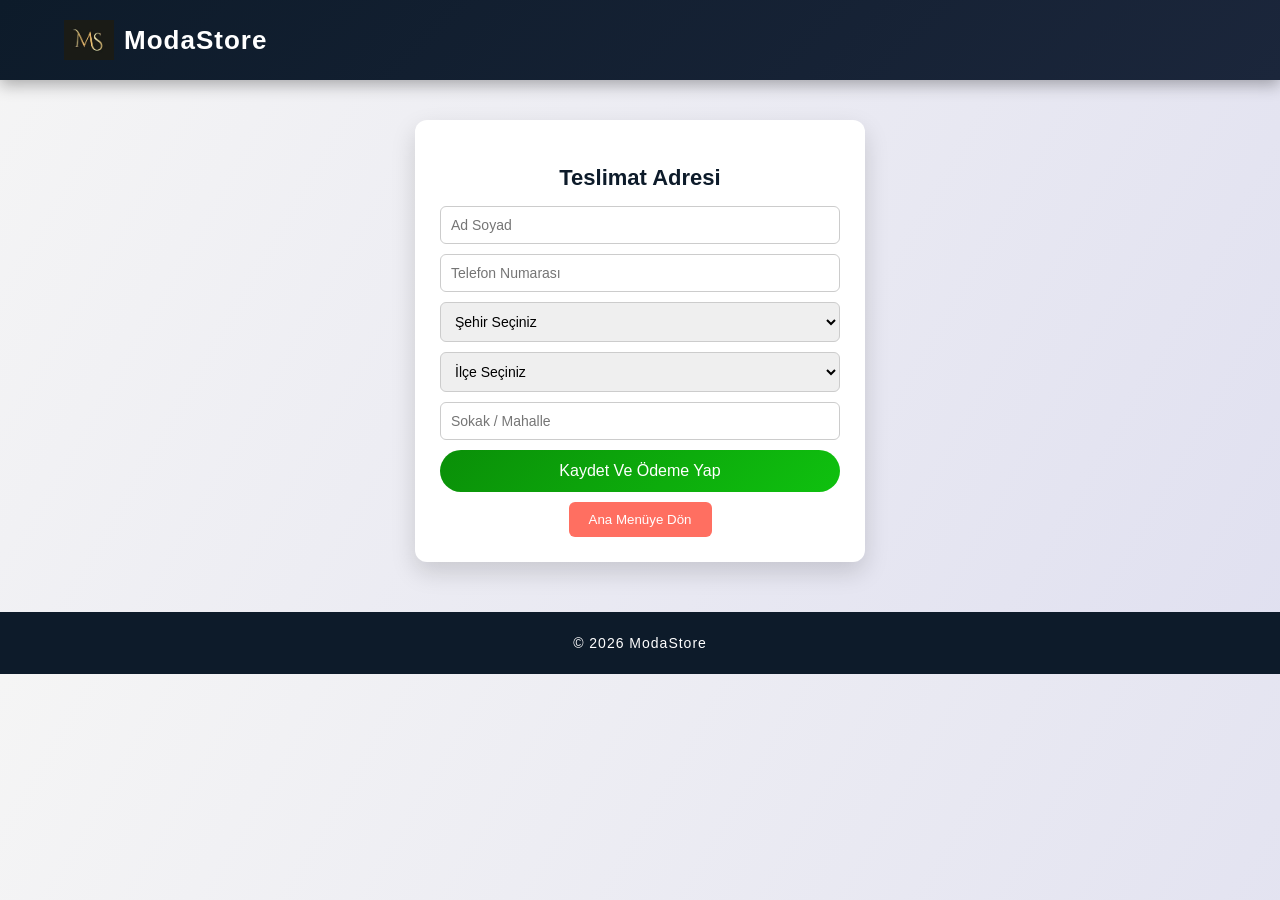
<file: adres.html>
<!DOCTYPE html>
<html lang="tr">
<head>
<meta charset="UTF-8">
<title>Adres Bilgileri | ModaStore</title>
<link rel="stylesheet" href="giyimticaret.css">
</head>
<script>

document.addEventListener('DOMContentLoaded', function() {
    const fullName = document.getElementById("full-name");
    const phone = document.getElementById("phone");

    
    fullName.addEventListener("input", function(e){
        e.target.value = e.target.value.replace(/[^a-zA-ZığüşöçİĞÜŞÖÇ\s]/g, "").substring(0,30);
    });

  
    phone.addEventListener("input", function(e){
        e.target.value = e.target.value.replace(/\D/g, "").substring(0,11);
    });

    
    const cities = {
        "Adana":["Aladağ","Ceyhan","Çukurova","Feke","İmamoğlu","Karaisalı","Karataş","Kozan","Pozantı","Saimbeyli","Sarıçam","Seyhan","Tufanbeyli","Yumurtalık","Yüreğir"],
"Adıyaman":["Besni","Çelikhan","Gerger","Gölbaşı","Kahta","Merkez","Samsat","Sincik","Tut"],
"Afyonkarahisar":["Başmakçı","Bayat","Bolvadin","Çay","Çobanlar","Dazkırı","Dinar","Emirdağ","Evciler","Hocalar","İhsaniye","İscehisar","Kızılören","Sandıklı","Sinanpaşa","Sultandağı","Şuhut"],
"Ağrı":["Diyadin","Doğubayazıt","Eleşkirt","Hamur","Merkez","Patnos","Taşlıçay","Tutak"],
"Aksaray":["Ağaçören","Eskil","Gülağaç","Güzelyurt","Merkez","Ortaköy","Sarıyahşi","Sultanhanı"],
"Amasya":["Merzifon","Suluova","Taşova","Gümüşhacıköy","Hamamözü","Merkez"],
"Ankara":["Altındağ","Ayaş","Bala","Çamlıdere","Çankaya","Çubuk","Elmadağ","Etimesgut","Evren","Gölbaşı","Güdül","Haymana","Kalecik","Kahramankazan","Keçiören","Kızılcahamam","Mamak","Nallıhan","Polatlı","Pursaklar","Sincan","Şereflikoçhisar","Yenimahalle"],
"Antalya":["Akseki","Aksu","Alanya","Demre","Döşemealtı","Elmalı","Finike","Gazipaşa","Gündoğmuş","İbradı","Kaş","Kemer","Konyaaltı","Korkuteli","Kumluca","Manavgat","Muratpaşa","Serik"],
"Ardahan":["Çıldır","Göle","Hanak","Merkez","Posof"],
"Artvin":["Ardanuç","Arhavi","Borçka","Hopa","Kemalpaşa","Murgul","Merkez","Şavşat","Yusufeli"],
"Aydın":["Bozdoğan","Çine","Didim","Germencik","İncirliova","Karacasu","Karpuzlu","Koçarlı","Köşk","Kuşadası","Kuyucak","Nazilli","Söke","Sultanhisar","Yenipazar","Efeler"],
"Balıkesir":["Altıeylül","Ayvalık","Balya","Bandırma","Bigadiç","Burhaniye","Dursunbey","Edremit","Erdek","Gönen","Havran","İvrindi","Karesi","Kepsut","Manyas","Marmara","Savaştepe","Sındırgı"],
"Bilecik":["Bozüyük","Gölpazarı","İnhisar","Osmaneli","Pazaryeri","Söğüt","Yenipazar","Merkez"],
"Bingöl":["Adaklı","Genç","Karlıova","Kiğı","Merkez","Solhan","Yayladere","Yedisu"],
"Bitlis":["Adilcevaz","Ahlat","Bitlis Merkez","Güroymak","Hizan","Mutki","Tatvan"],
"Bolu":["Dörtdivan","Gerede","Göynük","Kıbrıscık","Mengen","Mudurnu","Seben","Merkez","Yığılca"],
"Burdur":["Bucak","Çavdır","Çeltikçi","Gölhisar","Karamanlı","Kemer","Merkez","Tefenni","Yeşilova"],
"Bursa":["Büyükorhan","Gemlik","Gürsu","Harmancık","İnegöl","İznik","Karacabey","Kestel","Mudanya","Mustafakemalpaşa","Nilüfer","Orhaneli","Orhangazi","Osmangazi","Yenişehir","Yıldırım"],
"Çanakkale":["Ayvacık","Bayramiç","Biga","Bozcaada","Çan","Eceabat","Ezine","Gelibolu","Gökçeada","Lapseki","Merkez"],
"Çankırı":["Atkaracalar","Bayramören","Çankırı Merkez","Çerkeş","Eldivan","Ilgaz","Kızılırmak","Kurşunlu","Orta","Şabanözü","Yapraklı"],
"Çorum":["Alaca","Bayat","Boğazkale","Çorum Merkez","Dodurga","İskilip","Kargı","Laçin","Mecitözü","Osmancık","Sungurlu","Uğurludağ"],
"Denizli":["Acıpayam","Babadağ","Baklan","Beyağaç","Bozkurt","Buldan","Çal","Çameli","Çardak","Çivril","Güney","Honaz","Kale","Merkezefendi","Pamukkale","Sarayköy","Tavas"],
"Diyarbakır":["Bağlar","Bismil","Çermik","Çınar","Çüngüş","Dicle","Ergani","Hazro","Kayapınar","Kocaköy","Lice","Silvan","Sur","Yenişehir"],
"Edirne":["Edirne Merkez","Havsa","İpsala","Keşan","Lalapaşa","Meriç","Uzunköprü"],
"Elazığ":["Arıcak","Baskil","Elazığ Merkez","Karakoçan","Keban","Kovancılar","Maden","Palu","Sivrice"],
"Erzincan":["Çayırlı","Erzincan Merkez","İliç","Kemah","Kemaliye","Otlukbeli","Refahiye","Tercan","Üzümlü"],
"Erzurum":["Aşkale","Çat","Erzurum Merkez","Hınıs","Horasan","İspir","Karaçoban","Karayazı","Narman","Olur","Pasinler","Pazaryolu","Şenkaya","Tekman","Tortum","Uzundere"],
"Eskişehir":["Alpu","Beylikova","Çifteler","Günyüzü","Han","İnönü","Mahmudiye","Mihalgazi","Mihalıççık","Odunpazarı","Sarıcakaya","Seyitgazi","Sivrihisar"],
"Gaziantep":["Araban","İslahiye","Nizip","Nurdağı","Οğuzeli","Şahinbey","Yavuzeli","Şehitkâmil"],
"Giresun":["Bulancak","Espiye","Eynesil","Görele","Güce","Keşap","Piraziz","Şebinkarahisar","Tirebolu","Ünye","Yağlıdere"],
"Gümüşhane":["Kelkit","Kürtün","Şiran","Torul","Gümüşhane Merkez"],
"Hakkâri":["Çukurca","Merkez","Şemdinli","Yüksekova"],
"Hatay":["Antakya","Arsuz","Defne","Dörtyol","Erzin","Hassa","İskenderun","Kırıkhan","Payas","Reyhanlı","Samandağ","Yayladağı"],
"Iğdır":["Aralık","Iğdır Merkez","Karakoyunlu","Tuzluca"],
"Isparta":["Aksu","Atabey","Eğirdir","Gelibolu","Isparta Merkez","Keçiborlu","Senirkent","Şarkikaraağaç","Yalvaç"],
"İstanbul":["Adalar","Arnavutköy","Ataşehir","Avcılar","Bağcılar","Bahçelievler","Bakırköy","Başakşehir","Bayrampaşa","Beşiktaş","Beykoz","Beylikdüzü","Beyoğlu","Büyükçekmece","Çatalca","Çekmeköy","Esenler","Eyüp","Fatih","Gaziosmanpaşa","Güngören","Kadıköy","Kartal","Kağıthane","Maltepe","Pendik","Sancaktepe","Sarıyer","Sultanbeyli","Şile","Şişli","Tuzla","Ümraniye","Üsküdar","Zeytinburnu"],
"İzmir":["Aliağa","Balçova","Bayındır","Birgi","Buca","Bornova","Bergama","Karabağlar","Karaburun","Kınık","Kiraz","Konak","Menderes","Menemen","Ödemiş","Seferihisar","Selçuk","Tire","Torbalı","Urla"],

};

const street = document.getElementById("street");

street.addEventListener("input", function(e){
    
    e.target.value = e.target.value.replace(/[^a-zA-ZığüşöçİĞÜŞÖÇ\s]/g, "").substring(0,50);
});


        
    

    const citySelect = document.getElementById("city");
    const districtSelect = document.getElementById("district");

    
    Object.keys(cities).forEach(city => {
        const option = document.createElement("option");
        option.value = city;
        option.textContent = city;
        citySelect.appendChild(option);
    });

    
    citySelect.addEventListener("change", function(){
        districtSelect.innerHTML = '<option value="">İlçe Seçiniz</option>'; // temizle
        if(this.value && cities[this.value]){
            cities[this.value].forEach(district => {
                const option = document.createElement("option");
                option.value = district;
                option.textContent = district;
                districtSelect.appendChild(option);
            });
        }
    });

    
    const formAddress = document.getElementById("form-address");
formAddress.addEventListener("submit", function(e){
    e.preventDefault();

    const data = {
        name: fullName.value,
        phone: phone.value,
        city: citySelect.value,
        district: districtSelect.value,
        street: street.value
    };

    
    localStorage.setItem("address", JSON.stringify(data));

   
    const paymentSuccess = document.getElementById("payment-success");
    if(!paymentSuccess){
       
        const msg = document.createElement("p");
        msg.id = "payment-success";
        msg.style.color = "green";
        msg.style.fontWeight = "bold";
        msg.style.marginTop = "10px";
        msg.innerText = "Ödeme Başarılı!";
        formAddress.appendChild(msg);
    } else {
        paymentSuccess.style.display = "block";
        paymentSuccess.innerText = "Ödeme Başarılı!";
    }

    
    localStorage.removeItem("cart");
});
});

document.addEventListener("DOMContentLoaded", function() {
    const backBtn = document.getElementById("back-to-home");
    backBtn.addEventListener("click", function(){
        window.location.href = "index.html"; 
    });
});

</script>

<body>

<header class="header">
<div class="container header-container">

<div class="logo">
<img src="images.jfif" alt="logo">
<h1>ModaStore</h1>
</div>

</div>
</header>

<main class="container">

<section class="cart">



<section id="address-form" style="margin-top:20px;">
    <h2>Teslimat Adresi</h2>
    <form id="form-address">
        <input type="text" id="full-name" placeholder="Ad Soyad" required class="input">
        <input type="text" id="phone" placeholder="Telefon Numarası" required class="input">
        
        <select id="city" required class="input">
            <option value="">Şehir Seçiniz</option>
        </select>

        <select id="district" required class="input">
            <option value="">İlçe Seçiniz</option>
        </select>

        <input type="text" id="street" placeholder="Sokak / Mahalle" required class="input">

        <button type="submit" class="checkout">Kaydet Ve Ödeme Yap</button>

        <button type="button" id="back-to-home" 
        style="margin-top:10px; padding:10px 20px; background:#ff6f61; color:white; border:none; border-radius:6px; cursor:pointer;">
    Ana Menüye Dön
</button>
    </form>
</section>

<p id="order-success" style="display:none;color:green;font-weight:bold;margin-top:10px;">
Siparişiniz başarıyla oluşturuldu 🎉
</p>

</section>

</main>

<footer class="footer">
<p>© 2026 ModaStore</p>
</footer>

<script>

document.getElementById("address-form").addEventListener("submit", function(e){

e.preventDefault();

document.getElementById("order-success").style.display = "block";

localStorage.removeItem("cart");

});

</script>

</body>
</html>
</file>
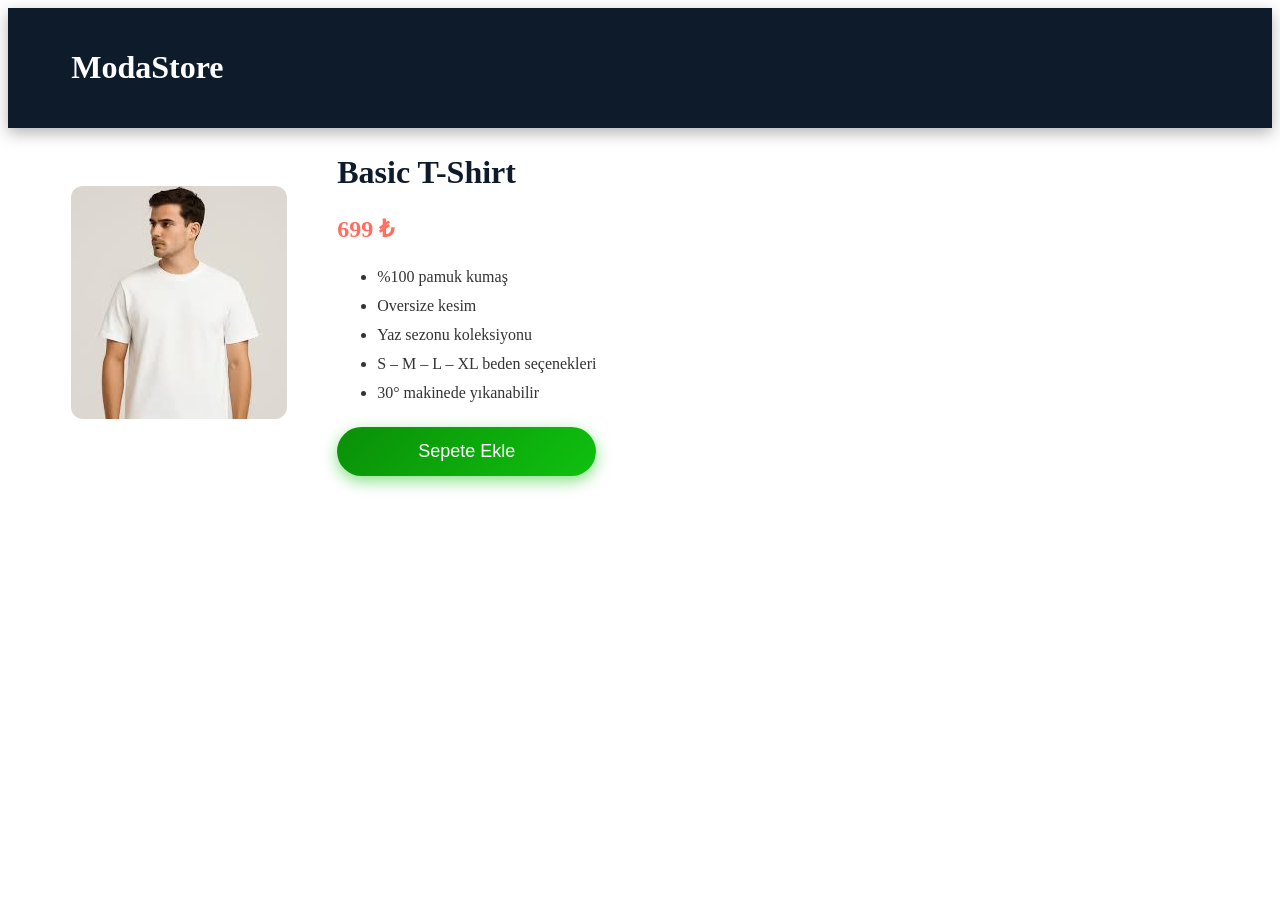
<file: urun1.html>
<!DOCTYPE html>
<html lang="tr">
<head>
    <meta charset="UTF-8">
    <title>Basic T-Shirt | ModaStore</title>
    <link rel="stylesheet" href="urun1detay.css">
</head>
<script>
function addToCart(name, price) {
    let cart = JSON.parse(localStorage.getItem('cart')) || [];
    let existing = cart.find(item => item.name === name);
    if (existing) {
        existing.quantity += 1;
    } else {
        cart.push({name: name, price: price, quantity: 1});
    }
    localStorage.setItem('cart', JSON.stringify(cart));
    window.location.href = 'index.html'; 
}

function updateCart() {
    let cart = JSON.parse(localStorage.getItem('cart')) || [];
    let cartItems = document.getElementById('cart-items');
    let cartTotal = document.getElementById('cart-total');

    if(!cartItems || !cartTotal) return;

    cartItems.innerHTML = '';
    let total = 0;

    if(cart.length === 0){
        cartItems.innerHTML = '<p>Sepetinizde henüz ürün yok.</p>';
        cartTotal.innerText = 'Toplam: 0 ₺';
        return;
    }

    cart.forEach((item, index) => {
        total += item.price * item.quantity;
        let li = document.createElement('li');
        li.innerHTML = `
            ${item.name} x ${item.quantity} - ${item.price * item.quantity} ₺
            <button onclick="removeItem(${index})" style="margin-left:10px;">Sil</button>
        `;
        cartItems.appendChild(li);
    });

    cartTotal.innerText = `Toplam: ${total} ₺`;
}

function removeItem(index) {
    let cart = JSON.parse(localStorage.getItem('cart')) || [];
    cart.splice(index, 1);
    localStorage.setItem('cart', JSON.stringify(cart));
    updateCart();
}

function clearCart() {
    localStorage.removeItem('cart');
    updateCart();
}

window.addEventListener('load', updateCart);
</script>
<body>

<header class="header">
    <div class="container header-container">
        <div class="logo">
            <h1>ModaStore</h1>
        </div>
    </div>
</header>

<main class="container urun-detay">

    <div class="urun-resim">
        <img src="images (1).jfif" alt="Basic T-Shirt">
    </div>

    <div class="urun-bilgi">
        <h2>Basic T-Shirt</h2>
        <p class="price">699 ₺</p>

        <ul>
            <li>%100 pamuk kumaş</li>
            <li>Oversize kesim</li>
            <li>Yaz sezonu koleksiyonu</li>
            <li>S – M – L – XL beden seçenekleri</li>
            <li>30° makinede yıkanabilir</li>
        </ul>

        <button class="checkout" onclick="addToCart('Basic T-Shirt', 699)">Sepete Ekle</button>
    </div>

</main>

</body>
</html>
</file>
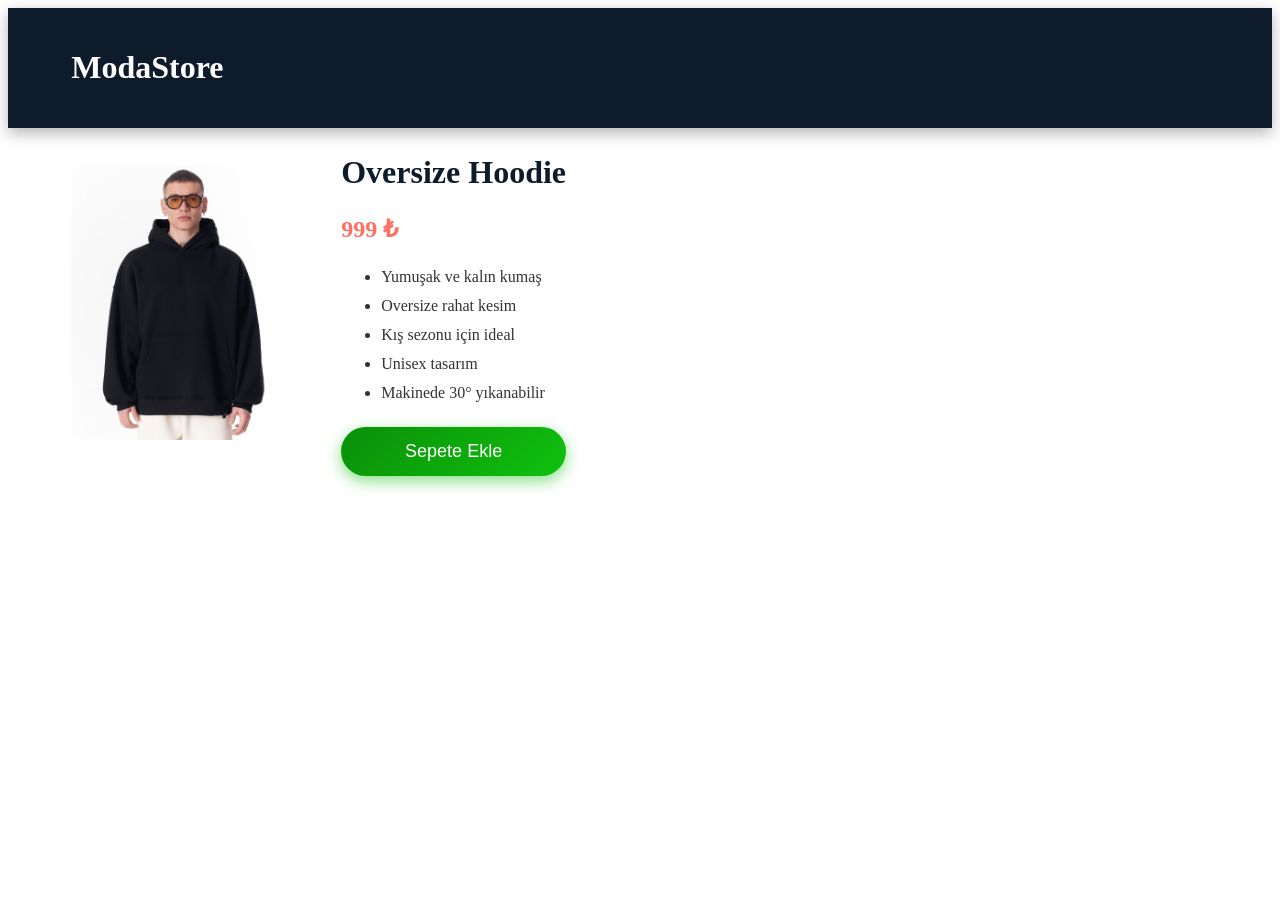
<file: urun2.html>
<!DOCTYPE html>
<html lang="tr">
<head>
    <meta charset="UTF-8" />
    <title>Oversize Hoodie | ModaStore</title>
    <link rel="stylesheet" href="urun2detay.css" />
</head>
<script>
function addToCart(name, price) {
    let cart = JSON.parse(localStorage.getItem('cart')) || [];
    let existing = cart.find(item => item.name === name);
    if (existing) {
        existing.quantity += 1;
    } else {
        cart.push({name: name, price: price, quantity: 1});
    }
    localStorage.setItem('cart', JSON.stringify(cart));
    window.location.href = 'index.html'; 
}

function updateCart() {
    let cart = JSON.parse(localStorage.getItem('cart')) || [];
    let cartItems = document.getElementById('cart-items');
    let cartTotal = document.getElementById('cart-total');

    if(!cartItems || !cartTotal) return;

    cartItems.innerHTML = '';
    let total = 0;

    if(cart.length === 0){
        cartItems.innerHTML = '<p>Sepetinizde henüz ürün yok.</p>';
        cartTotal.innerText = 'Toplam: 0 ₺';
        return;
    }

    cart.forEach((item, index) => {
        total += item.price * item.quantity;
        let li = document.createElement('li');
        li.innerHTML = `
            ${item.name} x ${item.quantity} - ${item.price * item.quantity} ₺
            <button onclick="removeItem(${index})" style="margin-left:10px;">Sil</button>
        `;
        cartItems.appendChild(li);
    });

    cartTotal.innerText = `Toplam: ${total} ₺`;
}

function removeItem(index) {
    let cart = JSON.parse(localStorage.getItem('cart')) || [];
    cart.splice(index, 1);
    localStorage.setItem('cart', JSON.stringify(cart));
    updateCart();
}

function clearCart() {
    localStorage.removeItem('cart');
    updateCart();
}

window.addEventListener('load', updateCart);
</script>
<body>

<header class="header">
    <div class="container header-container">
        <div class="logo">
            <h1>ModaStore</h1>
        </div>
    </div>
</header>

<main class="container urun-detay">

    <div class="urun-resim">
        <img src="kabartmali-kapusonlu-oversize-siyah-hoodie.jpg" alt="Oversize Hoodie" />
    </div>

    <div class="urun-bilgi">
        <h2>Oversize Hoodie</h2>
        <p class="price">999 ₺</p>

        <ul>
            <li>Yumuşak ve kalın kumaş</li>
            <li>Oversize rahat kesim</li>
            <li>Kış sezonu için ideal</li>
            <li>Unisex tasarım</li>
            <li>Makinede 30° yıkanabilir</li>
        </ul>

        <button class="checkout" onclick="addToCart('Oversize Hoodie', 999)">Sepete Ekle</button>
    </div>

</main>

</body>
</html>
</file>
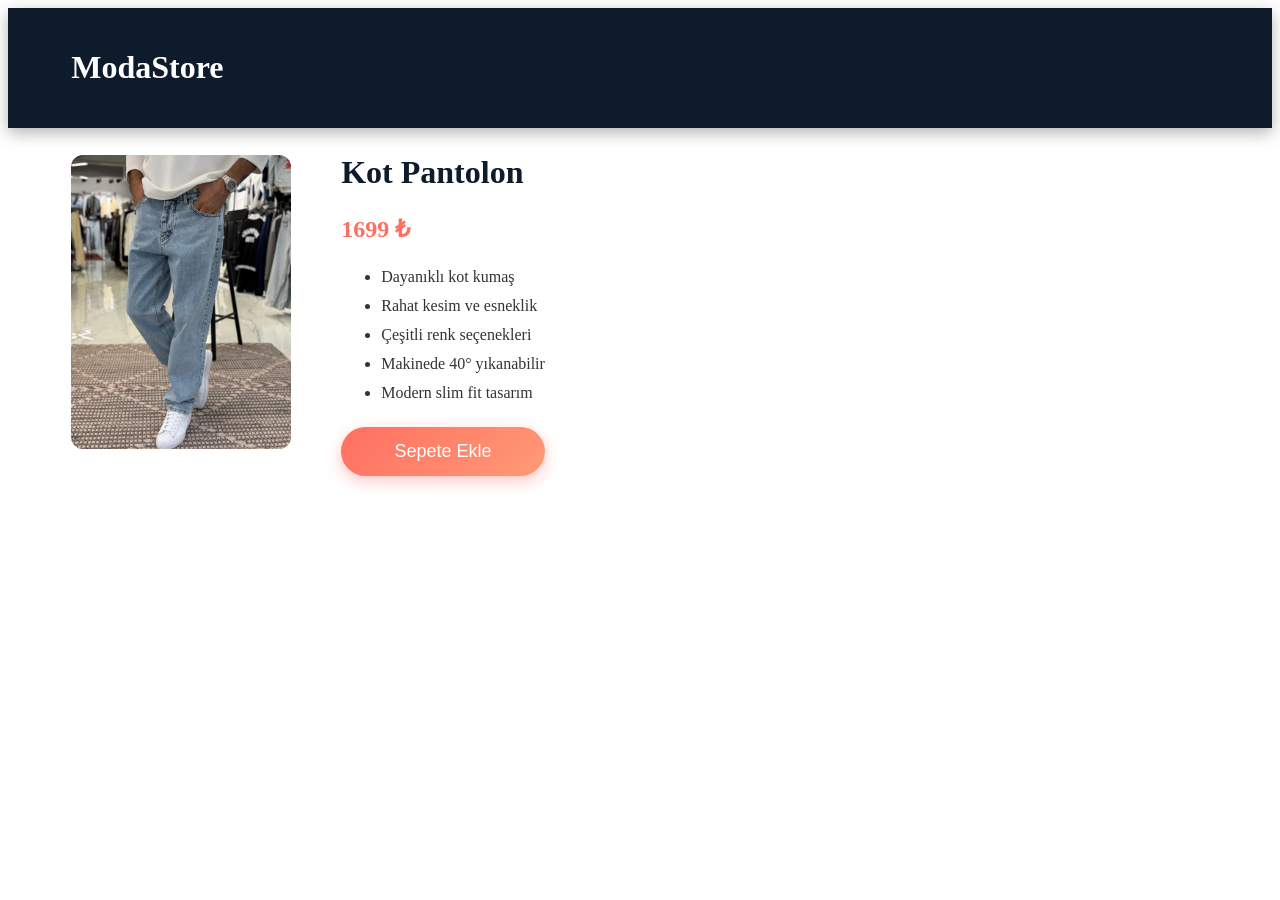
<file: urun3.html>
<!DOCTYPE html>
<html lang="tr">
<head>
    <meta charset="UTF-8" />
    <title>Kot Pantolon | ModaStore</title>
    <link rel="stylesheet" href="urun3detay.css" />
</head>
<script>
function addToCart(name, price) {
    let cart = JSON.parse(localStorage.getItem('cart')) || [];
    let existing = cart.find(item => item.name === name);
    if (existing) {
        existing.quantity += 1;
    } else {
        cart.push({name: name, price: price, quantity: 1});
    }
    localStorage.setItem('cart', JSON.stringify(cart));
    window.location.href = 'index.html'; 
}

function updateCart() {
    let cart = JSON.parse(localStorage.getItem('cart')) || [];
    let cartItems = document.getElementById('cart-items');
    let cartTotal = document.getElementById('cart-total');

    if(!cartItems || !cartTotal) return;

    cartItems.innerHTML = '';
    let total = 0;

    if(cart.length === 0){
        cartItems.innerHTML = '<p>Sepetinizde henüz ürün yok.</p>';
        cartTotal.innerText = 'Toplam: 0 ₺';
        return;
    }

    cart.forEach((item, index) => {
        total += item.price * item.quantity;
        let li = document.createElement('li');
        li.innerHTML = `
            ${item.name} x ${item.quantity} - ${item.price * item.quantity} ₺
            <button onclick="removeItem(${index})" style="margin-left:10px;">Sil</button>
        `;
        cartItems.appendChild(li);
    });

    cartTotal.innerText = `Toplam: ${total} ₺`;
}

function removeItem(index) {
    let cart = JSON.parse(localStorage.getItem('cart')) || [];
    cart.splice(index, 1);
    localStorage.setItem('cart', JSON.stringify(cart));
    updateCart();
}

function clearCart() {
    localStorage.removeItem('cart');
    updateCart();
}

window.addEventListener('load', updateCart);
</script>
<body>

<header class="header">
    <div class="container header-container">
        <div class="logo">
            <h1>ModaStore</h1>
        </div>
    </div>
</header>

<main class="container urun-detay">

    <div class="urun-resim">
        
        <img src="baggy-kot-pantolon-buz-mavi-e-ac61.jpeg" alt="Kot Pantolon" />
        
    </div>

    <div class="urun-bilgi">
        <h2>Kot Pantolon</h2>
        <p class="price">1699 ₺</p>

        <ul>
            <li>Dayanıklı kot kumaş</li>
            <li>Rahat kesim ve esneklik</li>
            <li>Çeşitli renk seçenekleri</li>
            <li>Makinede 40° yıkanabilir</li>
            <li>Modern slim fit tasarım</li>
        </ul>

        <button class="checkout" onclick="addToCart('Kot Pantolon', 1699)">Sepete Ekle</button>
    </div>

</main>

</body>
</html>
</file>
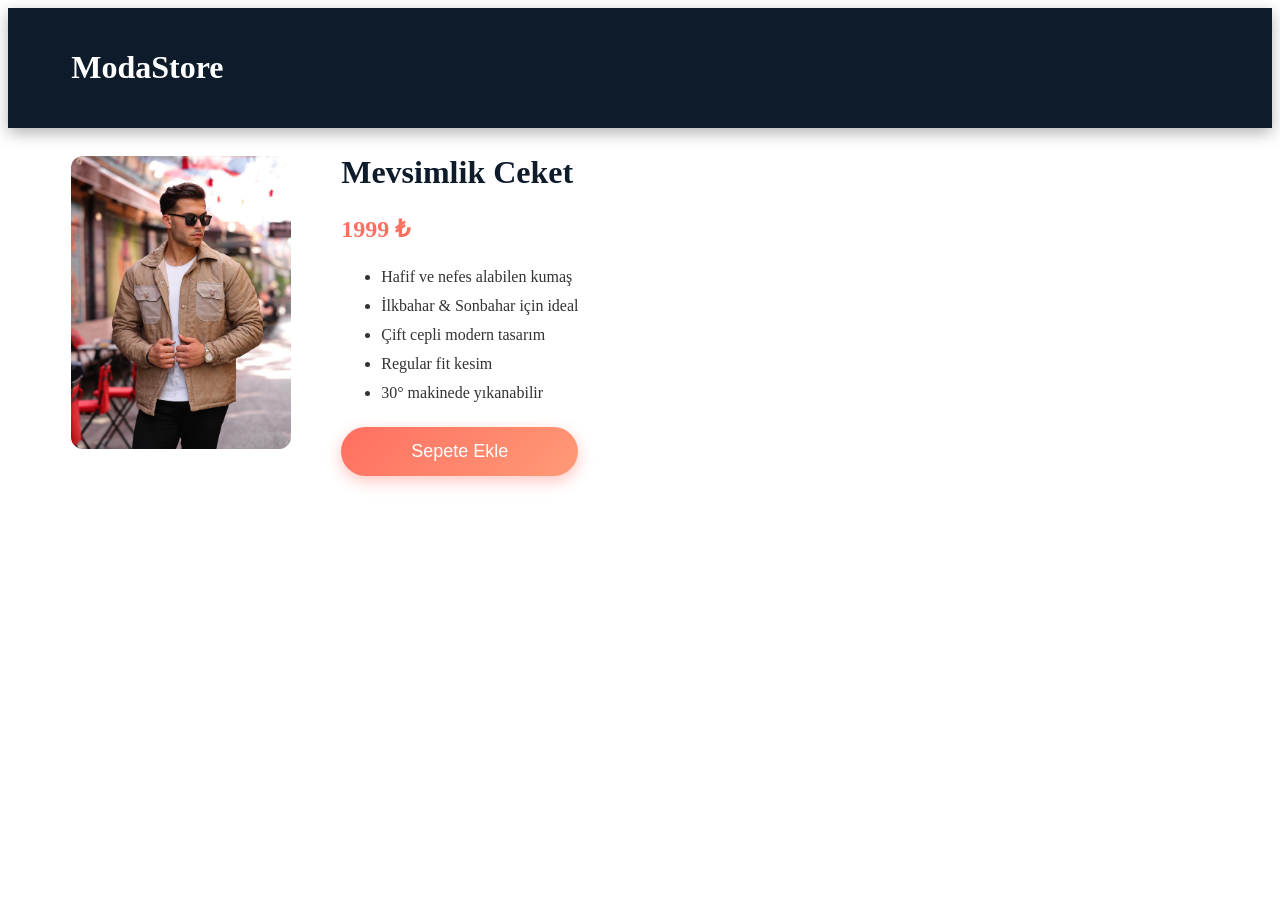
<file: urun4.html>
<!DOCTYPE html>
<html lang="tr">
<head>
    <meta charset="UTF-8">
    <title>Mevsimlik Ceket | ModaStore</title>
    <link rel="stylesheet" href="urun3detay.css">
</head>
<script>
function addToCart(name, price) {
    let cart = JSON.parse(localStorage.getItem('cart')) || [];
    let existing = cart.find(item => item.name === name);
    if (existing) {
        existing.quantity += 1;
    } else {
        cart.push({name: name, price: price, quantity: 1});
    }
    localStorage.setItem('cart', JSON.stringify(cart));
    window.location.href = 'index.html'; 
}

function updateCart() {
    let cart = JSON.parse(localStorage.getItem('cart')) || [];
    let cartItems = document.getElementById('cart-items');
    let cartTotal = document.getElementById('cart-total');

    if(!cartItems || !cartTotal) return;

    cartItems.innerHTML = '';
    let total = 0;

    if(cart.length === 0){
        cartItems.innerHTML = '<p>Sepetinizde henüz ürün yok.</p>';
        cartTotal.innerText = 'Toplam: 0 ₺';
        return;
    }

    cart.forEach((item, index) => {
        total += item.price * item.quantity;
        let li = document.createElement('li');
        li.innerHTML = `
            ${item.name} x ${item.quantity} - ${item.price * item.quantity} ₺
            <button onclick="removeItem(${index})" style="margin-left:10px;">Sil</button>
        `;
        cartItems.appendChild(li);
    });

    cartTotal.innerText = `Toplam: ${total} ₺`;
}

function removeItem(index) {
    let cart = JSON.parse(localStorage.getItem('cart')) || [];
    cart.splice(index, 1);
    localStorage.setItem('cart', JSON.stringify(cart));
    updateCart();
}

function clearCart() {
    localStorage.removeItem('cart');
    updateCart();
}

window.addEventListener('load', updateCart);
</script>

<body>

<header class="header">
    <div class="container header-container">
        <div class="logo">
            <h1>ModaStore</h1>
        </div>
    </div>
</header>

<main class="container urun-detay">

    <div class="urun-resim">
        <img src="premium-ozel-desen-cift-cepli-mevsimli-dff562.jpg" alt="Mevsimlik Ceket">
    </div>

    <div class="urun-bilgi">
        <h2>Mevsimlik Ceket</h2>
        <p class="price">1999 ₺</p>

        <ul>
            <li>Hafif ve nefes alabilen kumaş</li>
            <li>İlkbahar & Sonbahar için ideal</li>
            <li>Çift cepli modern tasarım</li>
            <li>Regular fit kesim</li>
            <li>30° makinede yıkanabilir</li>
        </ul>

        <button class="checkout" onclick="addToCart('Mevsimlik Ceket', 1999)">Sepete Ekle</button>
    </div>

</main>

</body>
</html>
</file>
<file: giyimticaret.css>
* {
    margin: 0;
    padding: 0;
    box-sizing: border-box;
}

body {
    font-family: "Segoe UI", Arial, sans-serif;
    background: linear-gradient(120deg, #f5f5f5, #e0e0f0);
    color: #333;
}


.container {
    width: 90%;
    max-width: 1200px;
    margin: auto;
}


.header {
    background: #0d1b2a;
    color: #fff;
    padding: 20px 0;
    box-shadow: 0 5px 15px rgba(0,0,0,0.3);
    background-color: #111827;
    
}

.header-container {
    display: flex;
    justify-content: space-between;
    align-items: center;
    flex-wrap: wrap;
}

.logo {
    display: flex;
    align-items: center;
    size: 50dvh;
}

.logo img {
    width: 50px;
    margin-right: 10px;
}

.logo h1 {
    font-size: 28px;
    letter-spacing: 2px;
    color: #fff;
}

.nav {
    margin-top: 10px;
}

.nav a {
    color: #fff;
    margin: 0 15px;
    text-decoration: none;
    font-size: 16px;
    position: relative;
}

.nav a::after {
    content: "";
    position: absolute;
    width: 0;
    height: 2px;
    background: #ff6f61;
    left: 0;
    bottom: -5px;
    transition: 0.3s;
}

.nav a:hover::after {
    width: 100%;
}


.products {
    display: flex;
    flex-wrap: wrap;
    justify-content: center;
    gap: 30px;
    margin: 50px 0;
}

.product a {
    background-color: #fff;
    width: 260px;
    border-radius: 12px;
    overflow: hidden;
    text-align: center;
    transition: all 0.3s ease;
    box-shadow: 0 8px 25px rgba(0,0,0,0.12);
    text-decoration: none;
    color: inherit;
}

.product:hover {
    transform: translateY(-10px);
    box-shadow: 0 15px 35px rgba(0,0,0,0.25);
}

.product img {
    width: 100%;
    height: 230px;
    object-fit: contain;
    background-color: #f5f5f5;
}

.product h3 {
    font-size: 18px;
    margin: 15px 0 5px;
    color: #0d1b2a;
}

.price {
    font-size: 17px;
    font-weight: bold;
    color: #ff6f61;
    margin-bottom: 15px;
}

.product button {
    background: linear-gradient(135deg, #ff6f61, #ff9a76);
    color: white;
    border: none;
    padding: 12px;
    width: 85%;
    margin-bottom: 20px;
    border-radius: 30px;
    cursor: pointer;
    font-size: 15px;
    transition: 0.3s;
}

.product button:hover {
    background: linear-gradient(135deg, #ff9a76, #ff6f61);
    transform: scale(1.05);
}


.cart {
    background-color: white;
    max-width: 450px;
    margin: 40px auto;
    padding: 25px;
    border-radius: 12px;
    text-align: center;
    box-shadow: 0 10px 25px rgba(0,0,0,0.15);
}

.cart h2 {
    margin-bottom: 15px;
    font-size: 22px;
    color: #0d1b2a;
}

.total {
    font-weight: bold;
    margin: 10px 0 20px;
    color: #ff6f61;
}

.checkout {
    background: linear-gradient(135deg, #0a8f08, #0fc10f);
    color: white;
    border: none;
    padding: 12px;
    width: 100%;
    border-radius: 30px;
    font-size: 16px;
    cursor: pointer;
    transition: 0.3s;
}

.checkout:hover {
    background: linear-gradient(135deg, #0fc10f, #0a8f08);
    transform: scale(1.03);
}


.footer {
    background-color: #0d1b2a;
    color: #fff;
    text-align: center;
    padding: 18px;
    margin-top: 50px;
    font-size: 14px;
    letter-spacing: 1px;
}


@media (max-width: 900px) {
    .product {
        width: 45%;
    }

    .header-container {
        flex-direction: column;
        align-items: center;
    }

    .nav {
        margin-top: 15px;
    }
}

@media (max-width: 500px) {
    .product {
        width: 100%;
    }
}

.hero {
    height: 70vh;
    background: url("images/banner.jpg") center/cover no-repeat;
    display: flex;
    align-items: center;
    justify-content: center;
    text-align: center;
    position: relative;
}

.hero::after {
    content: "";
    position: absolute;
    inset: 0;
    background: rgba(0,0,0,0.45);
}

.hero-content {
    position: relative;
    color: white;
    z-index: 2;
}

.hero h2 {
    font-size: 48px;
    margin-bottom: 15px;
}

.hero p {
    font-size: 20px;
    margin-bottom: 25px;
}

.hero-btn {
    padding: 14px 35px;
    background: white;
    color: black;
    border: none;
    font-size: 16px;
    cursor: pointer;
    border-radius: 6px;
    transition: 0.3s;
}

.hero-btn:hover {
    background: #111827;
    color: white;
}
.header {
    background: linear-gradient(135deg, #0d1b2a, #1b263b);
    padding: 20px 0;
}

.header-container {
    display: flex;
    justify-content: space-between;
    align-items: center;
}


.logo h1 {
    color: #fff;
    font-size: 26px;
    letter-spacing: 1px;
}


.nav-menu {
    list-style: none;
    display: flex;
    gap: 25px;
    padding: 0;
    margin: 0;
}


.nav-menu li a {
    text-decoration: none;
    color: #fff;
    font-weight: 500;
    padding: 8px 18px;
    border-radius: 25px;
    transition: 0.3s;
    position: relative;
}


.nav-menu li a:hover {
    background: #ff6f61;
    box-shadow: 0 4px 12px rgba(255,111,97,0.4);
}


.nav-menu li a::after {
    content: "";
    position: absolute;
    left: 50%;
    bottom: -5px;
    width: 0;
    height: 2px;
    background: #ff6f61;
    transition: 0.3s;
    transform: translateX(-50%);
}

.nav-menu li a:hover::after {
    width: 60%;
}

.input{
display:block;
width:100%;
padding:10px;
margin:10px 0;
border-radius:6px;
border:1px solid #ccc;
font-size:14px;
}

textarea.input{
height:80px;
resize:none;
}

#payment-form{
max-width:350px;
margin:auto;
}

#payment-form input{
display:block;
width:100%;
padding:12px;
margin:10px 0;
border-radius:6px;
border:1px solid #ccc;
font-size:15px;
}

.detail-btn {
    margin-left:10px;
    padding:5px 10px;
    font-size:14px;
    border-radius:5px;
    border:none;
    background:#0d1b2a;
    color:white;
    cursor:pointer;
    transition:0.3s;
}

.detail-btn:hover {
    background:#ff6f61;
}

html {
    scroll-behavior: smooth;
}

.footer h3 {
    margin-bottom: 10px;
    font-size: 18px;
}

.footer p {
    margin: 5px 0;
}
</file>
<file: urun1detay.css>
.urun-detay {
    display: flex;
    gap: 50px;
    margin: 80px auto;
    align-items: center;
    max-width: 900px;
    padding: 0 15px;
}

.urun-resim img {
    width: 100%;       
    max-width: 220px;  
    height: auto;      
    border-radius: 12px;
    object-fit: cover;
    display: block;  
}

.urun-bilgi h2 {
    font-size: 32px;
    margin-bottom: 15px;
    color: #0d1b2a;
}

.price {
    font-size: 24px;
    font-weight: bold;
    color: #ff6f61;
    margin-bottom: 20px;
}

.urun-bilgi ul {
    margin: 20px 0;
    line-height: 1.8;
    color: #333;
}

.checkout {
    background: linear-gradient(135deg, #0a8f08, #0fc10f);
    color: white;
    border: none;
    padding: 14px 0;
    border-radius: 30px;
    cursor: pointer;
    font-size: 18px;
    width: 100%;
    max-width: 600px;
    transition: 0.3s;
    box-shadow: 0 5px 15px rgba(15,193,15,0.5);
}

.checkout:hover {
    background: linear-gradient(135deg, #0fc10f, #0a8f08);
    box-shadow: 0 8px 25px rgba(15,193,15,0.7);
}

.header {
    background-color: #0d1b2a;
    color: #fff;
    padding: 20px 0;
    box-shadow: 0 5px 15px rgba(0,0,0,0.3);
}

.container {
    width: 90%;
    max-width: 1200px;
    margin: auto;
}

.header-container {
    display: flex;
    align-items: center;
}
</file>
<file: urun2detay.css>
.urun-detay {
    display: flex;
    gap: 50px;
    margin: 80px auto;
    align-items: center;
    max-width: 900px;
    padding: 0 15px;
}

.urun-resim img {
    width: 100%;       
    max-width: 220px;  
    height: auto;      
    border-radius: 12px;
    object-fit: cover;
    display: block;  
}

.urun-bilgi h2 {
    font-size: 32px;
    margin-bottom: 15px;
    color: #0d1b2a;
}

.price {
    font-size: 24px;
    font-weight: bold;
    color: #ff6f61;
    margin-bottom: 20px;
}

.urun-bilgi ul {
    margin: 20px 0;
    line-height: 1.8;
    color: #333;
}

.checkout {
    background: linear-gradient(135deg, #0a8f08, #0fc10f);
    color: white;
    border: none;
    padding: 14px 0;
    border-radius: 30px;
    cursor: pointer;
    font-size: 18px;
    width: 100%;
    max-width: 600px;
    transition: 0.3s;
    box-shadow: 0 5px 15px rgba(15,193,15,0.5);
}

.checkout:hover {
    background: linear-gradient(135deg, #0fc10f, #0a8f08);
    box-shadow: 0 8px 25px rgba(15,193,15,0.7);
}

.header {
    background-color: #0d1b2a;
    color: #fff;
    padding: 20px 0;
    box-shadow: 0 5px 15px rgba(0,0,0,0.3);
}

.container {
    width: 90%;
    max-width: 1200px;
    margin: auto;
}

.header-container {
    display: flex;
    align-items: center;
}
</file>
<file: urun3detay.css>
.urun-detay {
    display: flex;
    gap: 50px;
    margin: 80px auto;
    align-items: center;
    max-width: 900px;
    padding: 0 15px;
}

.urun-resim {
    width: 220px;
    flex-shrink: 0;
}

.urun-resim img {
    width: 100%;
    max-width: 220px;
    height: auto;
    border-radius: 12px;
    object-fit: cover;
    display: block;
}

.urun-bilgi h2 {
    font-size: 32px;
    margin-bottom: 15px;
    color: #0d1b2a;
}

.price {
    font-size: 24px;
    font-weight: bold;
    color: #ff6f61;
    margin-bottom: 20px;
}

.urun-bilgi ul {
    margin: 20px 0;
    line-height: 1.8;
    color: #333;
}

.checkout {
    background: linear-gradient(135deg, #ff6f61, #ff9a76);
    color: white;
    border: none;
    padding: 14px 0;
    border-radius: 30px;
    cursor: pointer;
    font-size: 18px;
    width: 100%;
    max-width: 600px;
    transition: 0.3s;
    box-shadow: 0 5px 15px rgba(255,111,97,0.4);
}

.checkout:hover {
    background: linear-gradient(135deg, #ff9a76, #ff6f61);
    box-shadow: 0 8px 25px rgba(255,111,97,0.6);
}

.header {
    background-color: #0d1b2a;
    color: #fff;
    padding: 20px 0;
    box-shadow: 0 5px 15px rgba(0,0,0,0.3);
}

.container {
    width: 90%;
    max-width: 1200px;
    margin: auto;
}

.header-container {
    display: flex;
    align-items: center;
}
</file>
